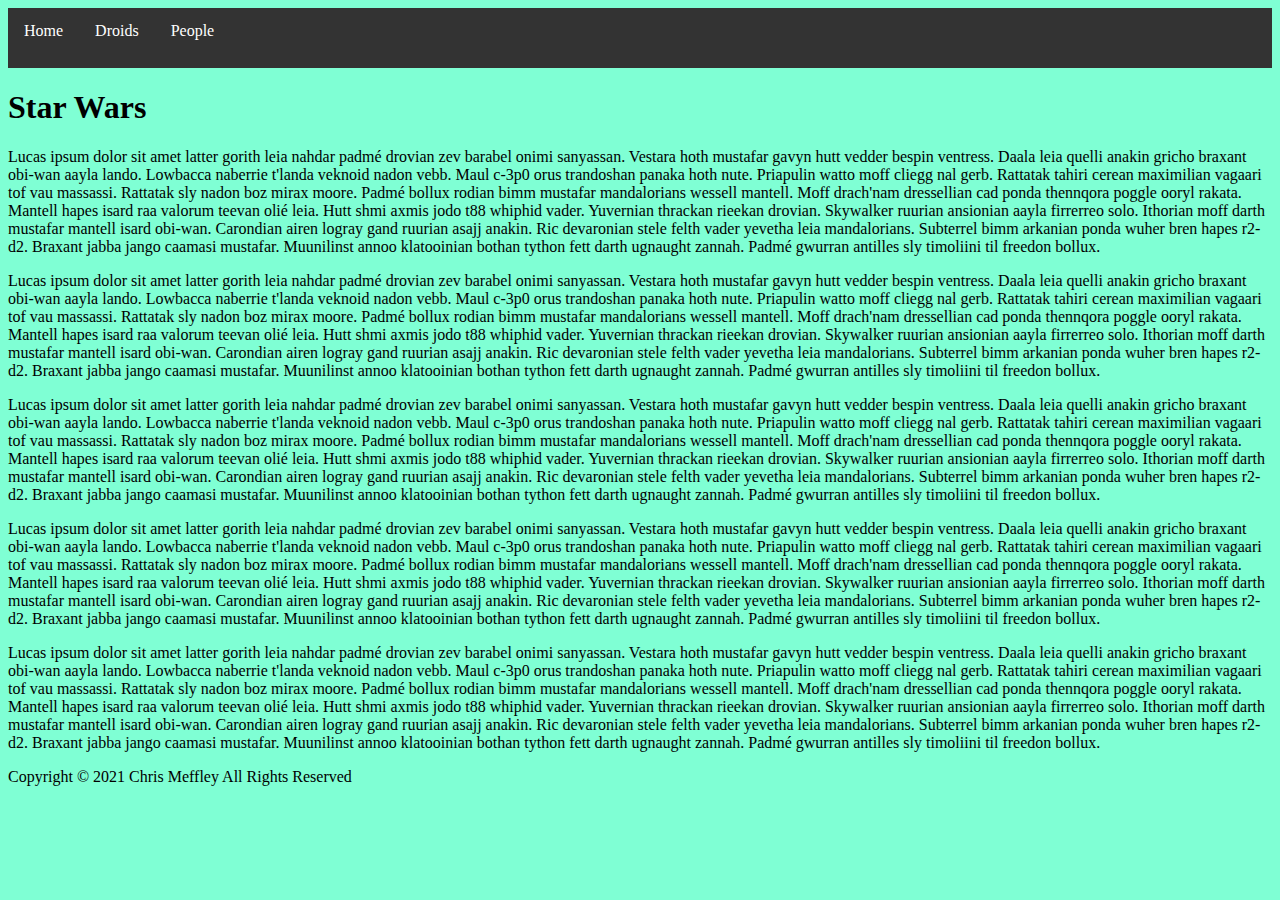
<file: index.html>
<!DOCTYPE html>
<html lang="en">
<head>
  <meta charset="UTF-8">
  <meta name="viewport" content="width=device-width, initial-scale=1.0">
  <link rel="stylesheet" href="main.css">
  <title>Star Wars</title>
</head>
<body>
  <header>
    <nav class="navigation">
      <ul>
        <li class="nav-item"><a href="./index.html">Home</a></li>
        <li class="nav-item"><a href="./droids.html">Droids</a></li>
        <li class="nav-item"><a href="./people.html ">People</a></li>
      </ul>
    </nav>
  </header>
  <h1>Star Wars</h1>

  <article>
   <section class="section-1">
    <p>Lucas ipsum dolor sit amet latter gorith leia nahdar padmé drovian zev barabel onimi sanyassan. Vestara hoth mustafar gavyn hutt vedder bespin ventress. Daala leia quelli anakin gricho braxant obi-wan aayla lando. Lowbacca naberrie t'landa veknoid nadon vebb. Maul c-3p0 orus trandoshan panaka hoth nute. Priapulin watto moff cliegg nal gerb. Rattatak tahiri cerean maximilian vagaari tof vau massassi. Rattatak sly nadon boz mirax moore. Padmé bollux rodian bimm mustafar mandalorians wessell mantell.
      Moff drach'nam dressellian cad ponda thennqora poggle ooryl rakata. Mantell hapes isard raa valorum teevan olié leia. Hutt shmi axmis jodo t88 whiphid vader. Yuvernian thrackan rieekan drovian. Skywalker ruurian ansionian aayla firrerreo solo. Ithorian moff darth mustafar mantell isard obi-wan. Carondian airen logray gand ruurian asajj anakin. Ric devaronian stele felth vader yevetha leia mandalorians. Subterrel bimm arkanian ponda wuher bren hapes r2-d2. Braxant jabba jango caamasi mustafar. Muunilinst annoo klatooinian bothan tython fett darth ugnaught zannah.
      Padmé gwurran antilles sly timoliini til freedon bollux. </p>
   </section>
   <section>
     <p>Lucas ipsum dolor sit amet latter gorith leia nahdar padmé drovian zev barabel onimi sanyassan. Vestara hoth mustafar gavyn hutt vedder bespin ventress. Daala leia quelli anakin gricho braxant obi-wan aayla lando. Lowbacca naberrie t'landa veknoid nadon vebb. Maul c-3p0 orus trandoshan panaka hoth nute. Priapulin watto moff cliegg nal gerb. Rattatak tahiri cerean maximilian vagaari tof vau massassi. Rattatak sly nadon boz mirax moore. Padmé bollux rodian bimm mustafar mandalorians wessell mantell.
      Moff drach'nam dressellian cad ponda thennqora poggle ooryl rakata. Mantell hapes isard raa valorum teevan olié leia. Hutt shmi axmis jodo t88 whiphid vader. Yuvernian thrackan rieekan drovian. Skywalker ruurian ansionian aayla firrerreo solo. Ithorian moff darth mustafar mantell isard obi-wan. Carondian airen logray gand ruurian asajj anakin. Ric devaronian stele felth vader yevetha leia mandalorians. Subterrel bimm arkanian ponda wuher bren hapes r2-d2. Braxant jabba jango caamasi mustafar. Muunilinst annoo klatooinian bothan tython fett darth ugnaught zannah.
      Padmé gwurran antilles sly timoliini til freedon bollux.</p>
    </section>
    <section>
    <p>Lucas ipsum dolor sit amet latter gorith leia nahdar padmé drovian zev barabel onimi sanyassan. Vestara hoth mustafar gavyn hutt vedder bespin ventress. Daala leia quelli anakin gricho braxant obi-wan aayla lando. Lowbacca naberrie t'landa veknoid nadon vebb. Maul c-3p0 orus trandoshan panaka hoth nute. Priapulin watto moff cliegg nal gerb. Rattatak tahiri cerean maximilian vagaari tof vau massassi. Rattatak sly nadon boz mirax moore. Padmé bollux rodian bimm mustafar mandalorians wessell mantell.
      Moff drach'nam dressellian cad ponda thennqora poggle ooryl rakata. Mantell hapes isard raa valorum teevan olié leia. Hutt shmi axmis jodo t88 whiphid vader. Yuvernian thrackan rieekan drovian. Skywalker ruurian ansionian aayla firrerreo solo. Ithorian moff darth mustafar mantell isard obi-wan. Carondian airen logray gand ruurian asajj anakin. Ric devaronian stele felth vader yevetha leia mandalorians. Subterrel bimm arkanian ponda wuher bren hapes r2-d2. Braxant jabba jango caamasi mustafar. Muunilinst annoo klatooinian bothan tython fett darth ugnaught zannah.
      Padmé gwurran antilles sly timoliini til freedon bollux.</p>
    </section>
    <section>
        <p>Lucas ipsum dolor sit amet latter gorith leia nahdar padmé drovian zev barabel onimi sanyassan. Vestara hoth mustafar gavyn hutt vedder bespin ventress. Daala leia quelli anakin gricho braxant obi-wan aayla lando. Lowbacca naberrie t'landa veknoid nadon vebb. Maul c-3p0 orus trandoshan panaka hoth nute. Priapulin watto moff cliegg nal gerb. Rattatak tahiri cerean maximilian vagaari tof vau massassi. Rattatak sly nadon boz mirax moore. Padmé bollux rodian bimm mustafar mandalorians wessell mantell.
          Moff drach'nam dressellian cad ponda thennqora poggle ooryl rakata. Mantell hapes isard raa valorum teevan olié leia. Hutt shmi axmis jodo t88 whiphid vader. Yuvernian thrackan rieekan drovian. Skywalker ruurian ansionian aayla firrerreo solo. Ithorian moff darth mustafar mantell isard obi-wan. Carondian airen logray gand ruurian asajj anakin. Ric devaronian stele felth vader yevetha leia mandalorians. Subterrel bimm arkanian ponda wuher bren hapes r2-d2. Braxant jabba jango caamasi mustafar. Muunilinst annoo klatooinian bothan tython fett darth ugnaught zannah.
          Padmé gwurran antilles sly timoliini til freedon bollux.</p>
    </section>
    <section>
      <p>Lucas ipsum dolor sit amet latter gorith leia nahdar padmé drovian zev barabel onimi sanyassan. Vestara hoth mustafar gavyn hutt vedder bespin ventress. Daala leia quelli anakin gricho braxant obi-wan aayla lando. Lowbacca naberrie t'landa veknoid nadon vebb. Maul c-3p0 orus trandoshan panaka hoth nute. Priapulin watto moff cliegg nal gerb. Rattatak tahiri cerean maximilian vagaari tof vau massassi. Rattatak sly nadon boz mirax moore. Padmé bollux rodian bimm mustafar mandalorians wessell mantell.
        Moff drach'nam dressellian cad ponda thennqora poggle ooryl rakata. Mantell hapes isard raa valorum teevan olié leia. Hutt shmi axmis jodo t88 whiphid vader. Yuvernian thrackan rieekan drovian. Skywalker ruurian ansionian aayla firrerreo solo. Ithorian moff darth mustafar mantell isard obi-wan. Carondian airen logray gand ruurian asajj anakin. Ric devaronian stele felth vader yevetha leia mandalorians. Subterrel bimm arkanian ponda wuher bren hapes r2-d2. Braxant jabba jango caamasi mustafar. Muunilinst annoo klatooinian bothan tython fett darth ugnaught zannah.
        Padmé gwurran antilles sly timoliini til freedon bollux.</p>
    </section>
  </article>

  <script src="main.js"></script>
</body>
</html>
<footer>Copyright &#169; 2021 Chris Meffley All Rights Reserved</footer>
</file>
<file: main.css>
body {
  background-color: aquamarine;
}

ul {
  list-style-type: none;
  margin: 0;
  padding: 0;
  background-color: #333;
  height: 60px;
}

li {
  float: left;
}

li a {
  display: block;
  color: white;
  text-align: center;
  padding: 14px 16px;
  text-decoration: none;
}

li a:hover {
  background-color: green;
  color: black;
}

/* .section-1 { 
  font-family: 'Franklin Gothic Medium', 'Arial Narrow', Arial, sans-serif;
  font-weight: bold;

} */

/* article {
  display: flex;
  /* flex-direction: column; */
  /* flex-flow: row wrap; */
/* } */ */

section {
  padding: 25px;
  font-family: Georgia, 'Times New Roman', Times, serif;
  width: 200px;
}

.card-container {
  display: flex;
  flex-flow: row wrap;
  padding: 40px;
}

.card {
  margin: 10px;
  border: 1px solid red;
}


.card img {
  height: 400px;
}

.card h2 {
  text-align: center;
  background-color: black;
  color: white;
}

.person-container {
  display: flex;
  flex-flow: row wrap;
  height: 400px;
}

.person img {
  height: 300px;
}

.person h2 {
  text-align: center;
  background-color: black;
  color: white;
}

.person {
  margin: 10px;
  border: 5px dashed orangered;
}
</file>
